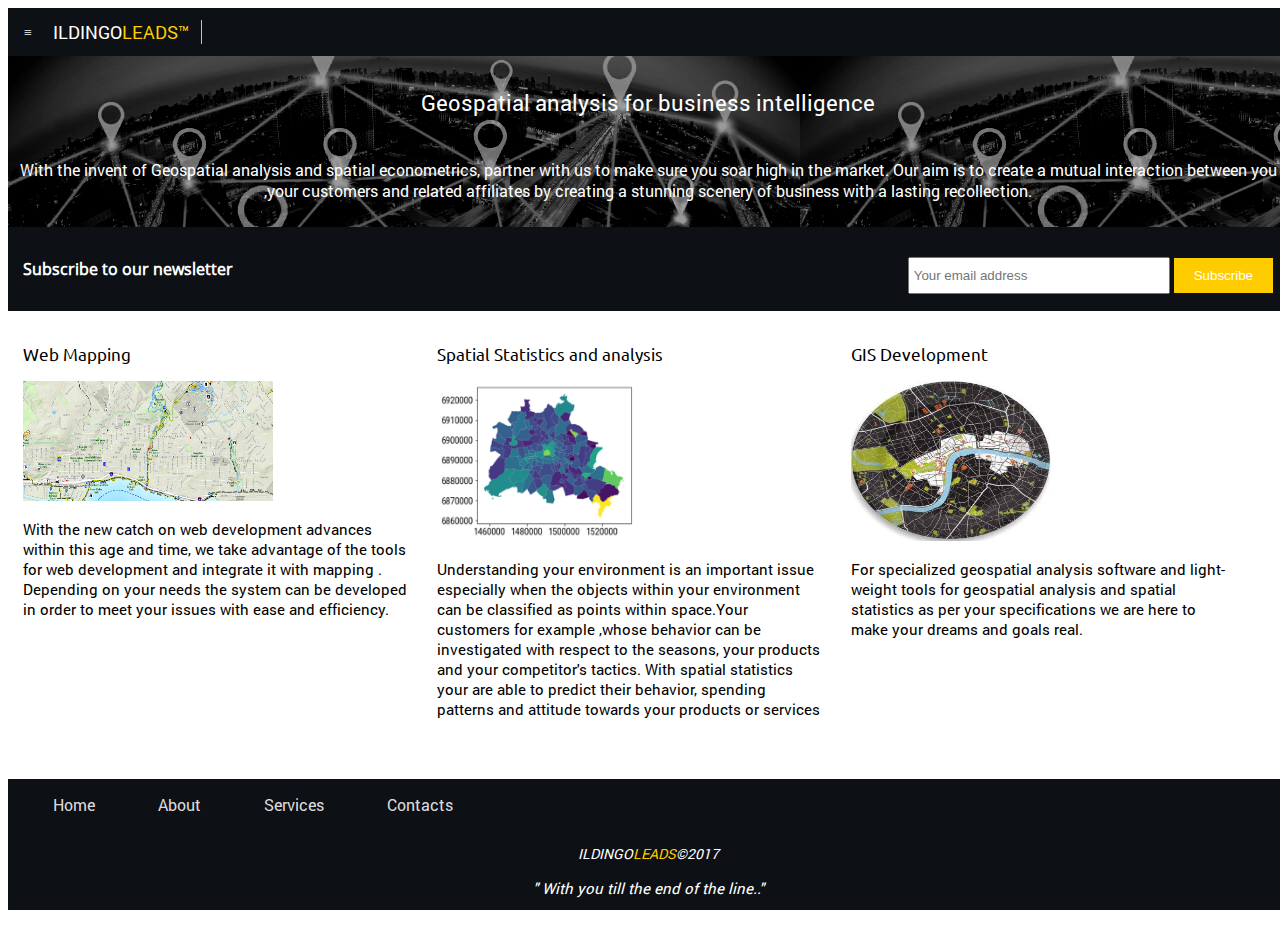
<file: index.html>
<!DOCTYPE html>
<html lang="en">
<head>
    <meta charset="UTF-8">
    <meta name="viewport" content="width=device-width, initial-scale=1.0">
    <meta http-equiv="X-UA-Compatible" content="ie=edge">
    <title>Template One</title>
    <link rel="stylesheet" href="homeindex.css">
</head>
<body>
    <!--HEADER AND NAVIGATION BAR-->
  
     <nav class="navbar">
         <span class="open-slide">
            <a class ="congruent" href="#" onclick="openSlideMenu()">&Congruent;</a>
         </span>
           <h1 class="brand">Ildingo<i>Leads&TRADE;</i></h1>
     </nav>
     <div id="side-menu" class="side-nav">
         <a href="#" class="btn-close" onclick="closeSlideMenu()">&times;</a>
         <a id="current"  href="index.html">Home</a>
         <a href="About.html">About</a>
         <a href="services.html">Services</a>
         <a href="contacts.html">Contacts</a>
         <p>Ildingo <span>Leads</span>&COPY;2017</p>
     </div>
     <script> 
            function openSlideMenu(){
                document.getElementById('side-menu').style.width ='180px';
               // document.getElementById('main').style.marginLeft ='250px';        
            }
            function closeSlideMenu(){
                document.getElementById('side-menu').style.width ='0px';
                document.getElementById('main').style.marginLeft ='0px';        
            }
    </script> 

     <!--MAIN SECTION-->
     <section id="showcase">
      <div class="container">
         <p class="burner">Geospatial analysis for business intelligence</p>

         <p class="scenery">With the invent of Geospatial analysis and spatial econometrics,
            partner with us to make sure you soar high in the market.
            Our aim is to create a mutual interaction between you ,your 
            customers and related affiliates by creating a stunning
                scenery of business with a lasting recollection.
         </p>
      </div>
     </section>

     <!--NEWSLETTER SUBSCRIPTION-->
     <section id="newsletter">
        <div class="container">
            <h3>Subscribe to our newsletter</h3>
            <form action="post">
                <input type="email"  placeholder="Your email address" required="required">
                <button type="submit" class="button1">Subscribe</button>
            </form>
        </div>
     </section>
     
     <!--PREFACE OF WHAT WE DO-->
     <section id="preface">
        <div class="container">
                <div class="stats">
                    <h3>Web Mapping</h3>
                    <img src="IMAGES/mapping.png" alt="webmaps" id="webmap">
                    <p>With the new catch on web development advances within  this age and time,
                            we take advantage of the tools for web development and integrate it with mapping .
                            Depending on your needs the system can be developed in order to meet your issues 
                            with ease and efficiency.</p>
                </div>
                <div class="stats">
                     <h3>Spatial Statistics and analysis</h3>
                     <img src="IMAGES/Pysal.png" alt="stats">
                     <p>Understanding your environment is an important issue especially when the objects within your 
                            environment can be classified as points within space.Your customers for example ,whose behavior
                            can be investigated with respect to the seasons, your products and your competitor's tactics.
                            With spatial statistics your are able to predict their behavior, spending patterns and attitude
                            towards your products or services</p>
                </div>
                <div class="stats">
                    <h3>GIS Development</h3>
                    <img src="IMAGES/PlaceMAp.jpeg" alt="places">
                    <p>For specialized geospatial analysis software and light-weight tools for 
                      geospatial analysis and spatial statistics as per your specifications
                       we are here to 
                    make your dreams and goals real.</p>
                </div>
        </div>
     </section>

     <!--FOOTER SECTION-->
     <footer id="bottom">
         <div class="gridded">
             <div class="box1">
                    <a href="index.html">Home</a>
                    <a href="About.html">About</a>
                    <a href="services.html">Services</a>
                    <a href="contacts.html">Contacts</a>
             </div>
         </div>
         <p class="lgbotom">Ildingo<span>Leads</span>&COPY;2017</p>
         <p class="moto">" With you till the end of the line.."</p>
     </footer>
</body>
</html>
</file>
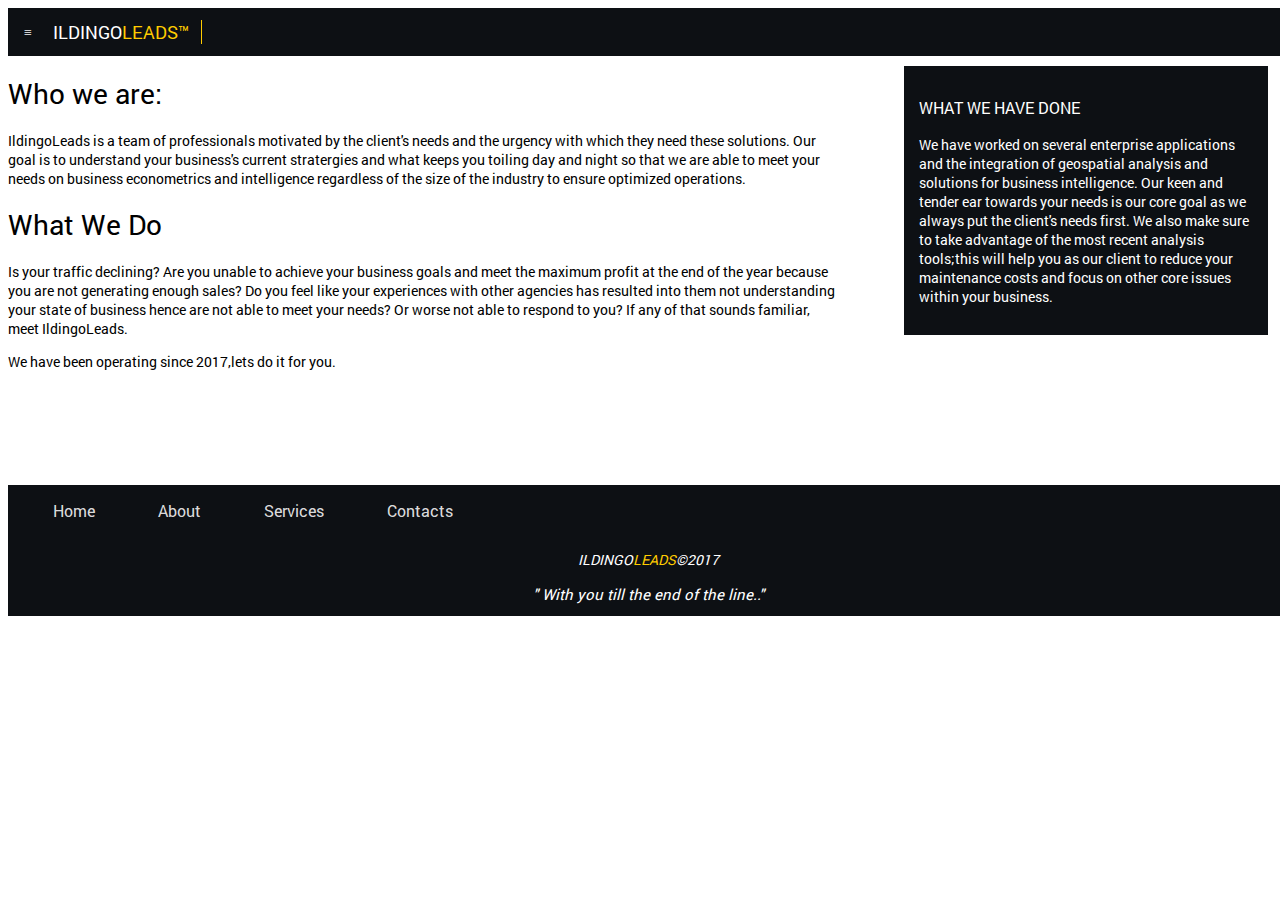
<file: About.html>
<!DOCTYPE html>
<html lang="en">
<head>
    <meta charset="UTF-8">
    <meta name="viewport" content="width=device-width, initial-scale=1.0">
    <meta http-equiv="X-UA-Compatible" content="ie=edge">
    <link rel="stylesheet" href="about.css">
    <title>About</title>
</head>
<body>
        <!--HEADER AND NAVIGATION BAR-->
        <nav class="navbar">
                <span class="open-slide">
                   <a class ="congruent" href="#" onclick="openSlideMenu()">&Congruent;</a>
                </span>
                  <h1 class="brand">Ildingo<i>Leads&TRADE;</i></h1>
            </nav>
            <div id="side-menu" class="side-nav">
                <a href="#" class="btn-close" onclick="closeSlideMenu()">&times;</a>
                <a href="index.html">Home</a>
                <a id="current" href="About.html">About</a>
                <a href="services.html">Services</a>
                <a href="contacts.html">Contacts</a>
                <p>Ildingo <span>Leads</span>&COPY;2017</p>
            </div>
            <section id="main">
                <div class="container">
                    <article id="maincol">
                        <h1 class="page-title">Who we are:</h1>
                        <p>      
                                 IldingoLeads is a team of professionals motivated
                                 by the client's needs and the urgency with which they 
                                 need these solutions.
                            Our goal is to understand your 
                          business's current stratergies  and what keeps you toiling day 
                         and night so that we are able to 
                         meet your needs on business econometrics and intelligence regardless
                          of the size of the industry 
                                to ensure optimized operations.
                        </p>
                        <h1 class="Blue">What we do</h1>
                        <p>
                                Is your traffic declining? Are you unable to achieve your business goals and 
                                meet the maximum profit at the end of the year because you are not generating enough sales?
                                Do you feel like your experiences with other agencies has resulted into them not understanding your state 
                                of business hence are not able to meet your needs? Or worse not 
                                able to respond to you? If any of that sounds familiar, meet IldingoLeads. 
                        </p>
                        <p>We have been operating since 2017,lets do it for you. </p>
                    </article>
                    <aside id="sidebar">
                        <div class="dark">
                        <h3>What we have done</h3>
                        <p>
                            We have worked on several enterprise applications and the integration
                            of geospatial analysis and solutions for  business intelligence. Our keen and 
                            tender ear towards your needs is our core goal  as we always put the client's needs first.
                            We also make sure to take advantage of the most recent analysis tools;this will help you as our client
                            to reduce your maintenance costs and focus on other core issues within your business.
                        </p>
                        </div>
                    </aside>
                </div>
            </section> 
                         
            <script> 
                   function openSlideMenu(){
                       document.getElementById('side-menu').style.width ='180px';
                      // document.getElementById('main').style.marginLeft ='250px';        
                   }
                   function closeSlideMenu(){
                       document.getElementById('side-menu').style.width ='0px';
                       document.getElementById('main').style.marginLeft ='0px';        
                   }
           </script>


          <!--FOOTER SECTION-->
          <footer id="bottom">
            <div class="gridded">
                <div class="box1">
                       <a href="index.html">Home</a>
                       <a href="About.html">About</a>
                       <a href="services.html">Services</a>
                       <a href="contacts.html">Contacts</a>
                </div>
            </div>
            <p class="lgbotom">Ildingo<span>Leads</span>&COPY;2017</p>
            <p class="moto">" With you till the end of the line.."</p>
        </footer>
</body>
</html>
</file>
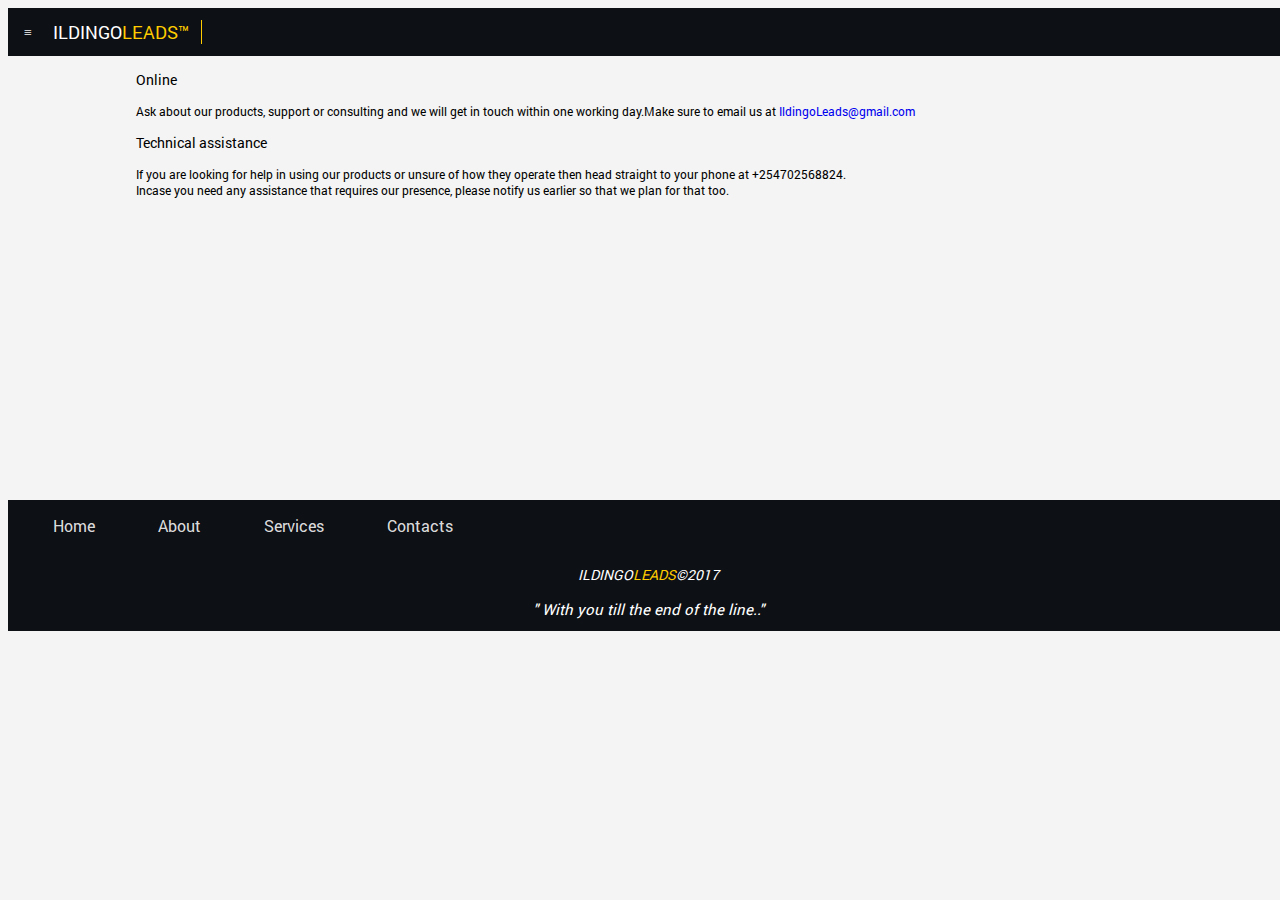
<file: contacts.html>
<!DOCTYPE html>
<html lang="en">
<head>
    <meta charset="UTF-8">
    <meta name="viewport" content="width=device-width, initial-scale=1.0">
    <meta http-equiv="X-UA-Compatible" content="ie=edge">
    <link rel="stylesheet" href="contacts.css">
    <title>Contacts</title>
</head>
<body>
            <!--HEADER AND NAVIGATION BAR-->
            <nav class="navbar">
                    <span class="open-slide">
                       <a class ="congruent" href="#" onclick="openSlideMenu()">&Congruent;</a>
                    </span>
                      <h1 class="brand">Ildingo<i>Leads&TRADE;</i></h1>
                </nav>
                <div id="side-menu" class="side-nav">
                    <a href="#" class="btn-close" onclick="closeSlideMenu()">&times;</a>
                    <a href="index.html">Home</a>
                    <a href="About.html">About</a>
                    <a href="services.html">Services</a>
                    <a id="current" href="contacts.html">Contacts</a>
                    <p>Ildingo <span>Leads</span>&COPY;2017</p>
                </div>
                <script> 
                       function openSlideMenu(){
                           document.getElementById('side-menu').style.width ='180px';
                          // document.getElementById('main').style.marginLeft ='250px';        
                       }
                       function closeSlideMenu(){
                           document.getElementById('side-menu').style.width ='0px';
                           document.getElementById('main').style.marginLeft ='0px';        
                       }
               </script>
               <section id="contactus">
                <div class="wrapper">
                   <div class="online">
                       <h3>Online</h3>
                       <p>Ask about our products, support or consulting and we will get 
                           in touch within one working day.Make sure to email us at
                           <a href="IldingoLeads@gmail.com">IldingoLeads@gmail.com</a>
                       </p>
                   </div>
                   <div>
                       <h3>Technical assistance</h3>
                       <p>If you are looking for help in using our
                           products or unsure of how they operate then head 
                           straight to your phone at <span> +254702568824.</span><br>
                           Incase you need any assistance that requires our presence, please
                               notify us earlier so that we plan for that too.
                       </p>
                   </div>
                </div>
               </section>
       
            <!--FOOTER SECTION-->
     <footer id="bottom">
            <div class="gridded">
                <div class="box1">
                       <a href="index.html">Home</a>
                       <a href="About.html">About</a>
                       <a href="services.html">Services</a>
                       <a href="contacts.html">Contacts</a>
                </div>
            </div>
            <p class="lgbotom">Ildingo<span>Leads</span>&COPY;2017</p>
            <p class="moto">" With you till the end of the line.."</p>
        </footer>
</body>
</html>
</file>
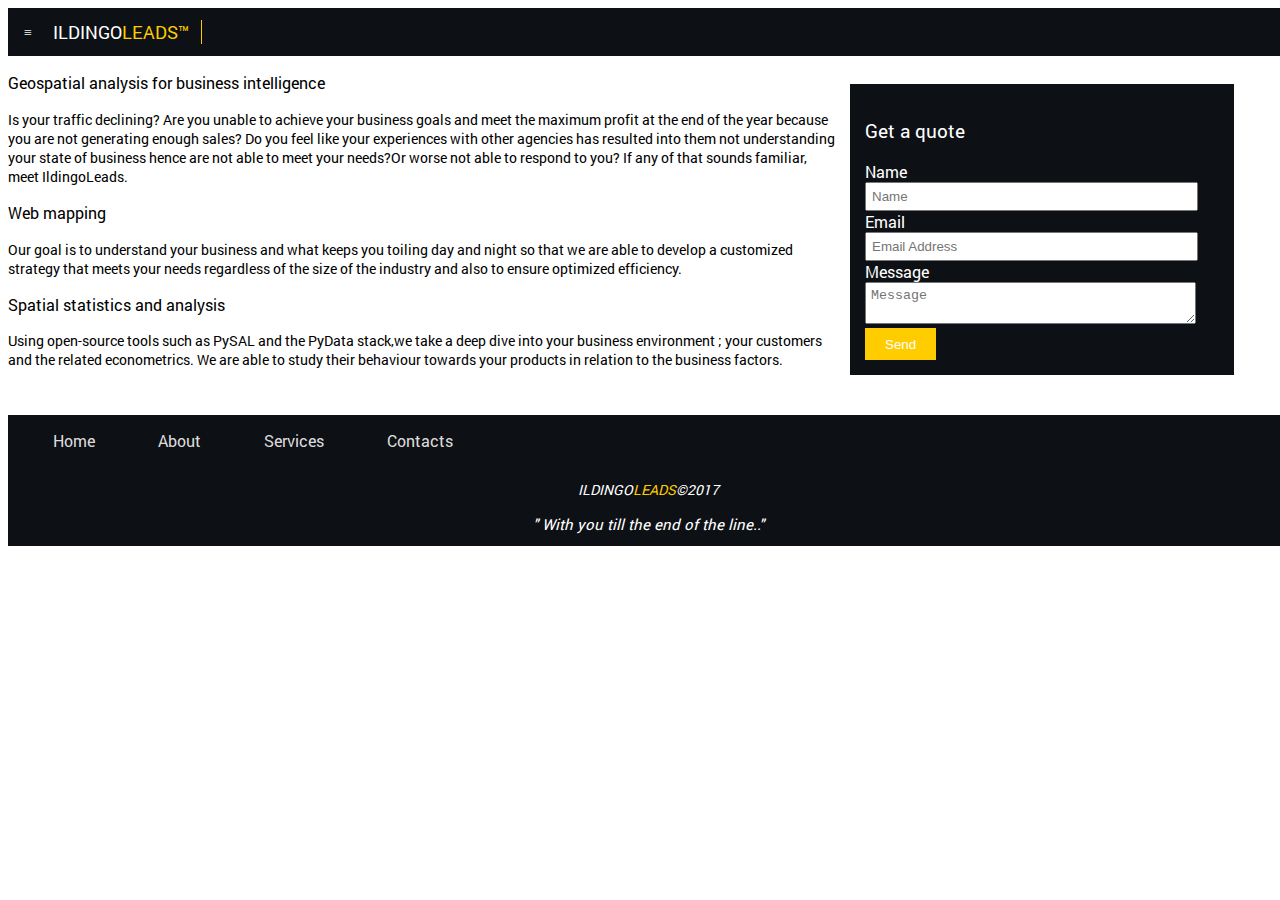
<file: services.html>
<!DOCTYPE html>
<html lang="en">
<head>
    <meta charset="UTF-8">
    <meta name="viewport" content="width=device-width, initial-scale=1.0">
    <meta http-equiv="X-UA-Compatible" content="ie=edge">
    <link rel="stylesheet" href="services.css">
    <title>Services</title>
</head>
<body>
              <!--HEADER AND NAVIGATION BAR-->
              <nav class="navbar">
                    <span class="open-slide">
                       <a class ="congruent" href="#" onclick="openSlideMenu()">&Congruent;</a>
                    </span>
                      <h1 class="brand">Ildingo<i>Leads&TRADE;</i></h1>
                </nav>
                <div id="side-menu" class="side-nav">
                    <a href="#" class="btn-close" onclick="closeSlideMenu()">&times;</a>
                    <a href="index.html">Home</a>
                    <a href="About.html">About</a>
                    <a id="current" href="services.html">Services</a>
                    <a href="contacts.html">Contacts</a>
                    <p>Ildingo <span>Leads</span>&COPY;2017</p>
                </div>
                <script> 
                       function openSlideMenu(){
                           document.getElementById('side-menu').style.width ='180px';
                          // document.getElementById('main').style.marginLeft ='250px';        
                       }
                       function closeSlideMenu(){
                           document.getElementById('side-menu').style.width ='0px';
                           document.getElementById('main').style.marginLeft ='0px';        
                       }
               </script>
        
            <!--SERVICES SECTION-->
       <section id="service">
      <div class="container">
        <article id="maincol">
            <ul id="services">
                <li>
                    <h3>Geospatial analysis for business intelligence</h3>
                    <p>
                Is your traffic declining? Are you unable to achieve your business goals and 
               meet the maximum profit at the end of the year because you are not generating enough sales?
               Do you feel like your experiences with other agencies has resulted into them not understanding your state 
               of business hence are not able to meet your needs?Or worse not able to respond to you? If any of that sounds
               familiar, meet IldingoLeads.
                     </p>
                </li>
                <li>
                    <h3>Web mapping</h3>
                <p>Our goal is to understand your 
                business and what keeps you toiling 
                day and night so that we are able to 
                develop a 
                customized strategy that meets your needs 
                regardless of the size of the industry
                and also 
                to ensure optimized efficiency.
                </li>
                <li>
                    <h3>Spatial statistics and analysis</h3>
                     <p>Using open-source tools such as PySAL and the PyData stack,we take a 
                         deep dive into your business environment ; your customers and the related econometrics.
                        We are able to study their behaviour towards your products in relation to the business
                         factors. </p>
                </li>
            </ul>   
        </article>
    </article>
    <aside id="sidebar">
        <div class="dark">
        <h3>Get a quote</h3>
        <form class="quote">
            <div>
                <label>Name</label><br>
                <input type="text" placeholder="Name">
            </div>
            <div>
                <label>Email</label><br>
                <input type="email" placeholder="Email Address" required="required">
            </div>
            <div>
                <label>Message</label><br>
                <textarea placeholder="Message" class="texts"></textarea>
            </div>
            <button type="submit" class="button1">Send</button>
        </form>
        </div>
    </aside>
      </div>
       </section>


            <!--FOOTER SECTION-->
            <footer id="bottom">
                <div class="gridded">
                    <div class="box1">
                        <a href="index.html">Home</a>
                        <a href="About.html">About</a>
                        <a href="services.html">Services</a>
                        <a href="contacts.html">Contacts</a>
                    </div>
                </div>
             <p class="lgbotom">Ildingo<span>Leads</span>&COPY;2017</p>
             <p class="moto">" With you till the end of the line.."</p>
        </footer>
</body>
</html>
</file>
<file: homeindex.css>
@font-face{
    font-family: 'Ubuntu-regular';
    font-weight: normal;
    font-style: normal;
    src:url('FONTS/ubuntu/Ubuntu-Regular.ttf');

}
@font-face{
    font-family: 'Roboto';
    font-weight: normal;
    font-style: normal;
    src:url('FONTS/roboto/Roboto-Regular.ttf')
}
@font-face{
    font-family: 'Open Sans';
    src: url('FONTS/open-sans/OpenSans-Regular.ttf');
    font-style: normal;
    font-weight: normal;
}

body{
    font-family: 'Ubuntu-regular';
    background-color: #ffffff;
    overflow-x: hidden;
    width: 100%;
}


/*Header */
.congruent{
    text-decoration: none;
    color: #ffffff;
    font-size: 18px;
}
#current{
    color:#ffcc00;
    
}
.navbar{
    background-color: #0d1014;
    overflow: hidden;
    height: 48px;
    width: 100%;

}
.navbar a {
    float: left;
    display: block; 
    color: #f2f2f2; 
    text-align: center;
    padding: 14px 16px;
    text-decoration: none;
    font-size: 14px;
}
.brand {
    
    margin-left: 45px;
   color: #ffffff;
   font-family: 'Roboto';
   font-weight: normal;
   font-size: 18px;
   text-transform: uppercase;
}
.brand i{
    padding-right: 12px;
    border-right: 1px solid #ffcc00;
    font-style: normal;
    color: #ffcc00;
}
.navbar ul{
    margin: 8px 0 0 0 ;
    list-style-type: none;

}
.navbar a:hover{
    font-size: 16px;
    color: #ffffff;
}

.side-nav{
    
   height: 100%;
   width: 0;
   position: fixed;
   z-index: 1;
   top: 0;
   left: 0;
   background-color: #111111;
   opacity: 0.9;
   overflow-x: hidden;
   padding-top: 60px;
   transition: 0.4s;
   
}
.side-nav  p{
    font-size: 14px;
    font-weight: lighter;
    color: #ffffff;
    padding-top: 250px;
    padding-left: 12px;
    font-style: italic;
    font-family: 'Roboto';
    text-transform: uppercase;
} 
.side-nav  p  span{
    color: #ffcc00;
}
.side-nav a {
    font-size: 14px;
    padding: 10px 10px 10px 30px;
    text-decoration: none;
    font-size: 14px;
    color: #cccccc;
    display: block;
    transition: 0.3s;
}
.side-nav a:hover{
    color: #ffffff;
}

.side-nav .btn-close{
    position: absolute;
    top: 0;
    right: 22px;
    font-size:36px;
    margin-left: 50px;
}
/*....Containers styling ....*/

.container{
    width: 100%;
    overflow-x: hidden;
    
}
/*........SHOWCASE AREA......*/
#showcase{
    background-image: url('IMAGES/geospace.jpg');
    background-attachment: fixed;
}
#showcase p{
    color: #ffffff;
    padding: 10px 10px 10px 10px;
    font-family: 'Roboto';
    font-style: normal;
    text-align: center;

}
#showcase .burner{
    font-size: 22px;
}
#showcase  .scenery{
    font-size: 16px;

}

/*....Newsletter SECTION....*/
#newsletter{
    padding: 15px;
    background-color: #0d1014;
    font-family: 'Open Sans'; 
}
#newsletter h3{
    float: left;
    color: #ffffff;
    font-size: 16px;
}
#newsletter form{
    float: right;
    margin-top: 15px;
    
}
#newsletter input[type="email"]{
    padding: 4px;
    height: 25px;
    width: 250px;
 }
 .button1{
    height: 35px;
    background-color: #ffcc00;
    border: none;
    padding: 0px 20px 0px 20px;
    color: #ffffff;
 }
/*.....Tip of what we do here

USE GRID CSS 
.....*/
#preface img{
    width: 200px;
    height: 160px;
}
#preface  #webmap{
    width: 250px;
    height: 120px;
}
.stats{
   width:30%;
   float: left;
   padding: 15px;
}
.stats p{
    font-size: 15px;
    font-family: 'Roboto';
}
.stats  h3{
    font-style: 'Roboto';
    font-size: 17px;
    font-weight: normal;
}


/*......FOOTER SECTION....*/
#bottom{


    background-color:  #0d1014;
    color: #ffffff;
    font-family: 'Roboto';
    max-height: 170px;
}
#bottom .find{
    font-size: 13px;
    padding-bottom: 0px;
    margin-bottom: 0px;
}
#bottom p.lgbotom{
    text-align: center;
    font-weight: lighter;
    font-family: 'Roboto';
    font-size: 14px;
    font-style: italic;
    text-transform: uppercase;
}
#bottom p.moto{
     text-align: center;
     padding-top: 18px;
     padding-bottom: 12px;
     font-style: italic;
     font-size: 15px;
     padding-top: 0px;
}
#bottom p span{
    color: #ffcc00;
}
.gridded{
    padding: 15px;
    display: grid;
    margin-top: 30px;
    font-weight: normal;
    font-size: 12px;
    font-family: 'Roboto';
    background-color:  #0d1014;
}

#bottom a {
    font-size: 16px;
    display: inline;
    padding: 30px;
    text-decoration: none;
    color: #ffffffde;
}
#bottom a:hover{
    color: #ffffff;
}
#bottom  img{
    position: relative;
    top: 6px;
    width: 20px;
    height: 20px;
}



/*...The media queries for responsive design....*/
@media(max-width:300px){
    body{
        overflow-x:hidden;
    }
    #main{
        overflow: hidden;
    }
    /*#preface img{*/
       /* width: 200px;*/
        /*height: 160px;}*/
    #preface  #webmap{
        width: 250px;
        height: 120px;
    }
    .stats{
        display: block;
        width:100%;
       /*float: left;*/
      /* padding: 15px;*/
    }
    .stats p{
        font-size: 13px;
        font-family: 'Roboto';
    }
    .stats  h3{
        font-style: 'Roboto';
        font-size: 16px;
        font-weight: normal;
    }

}
@media(max-width:430px){
    #bottom a{
        display: inline;
        font-size: 12px;
        padding: 5px;
    }
    /*#preface img{*/
        /* width: 200px;*/
         /*height: 160px;*/
     
     #preface  #webmap{
         width: 250px;
         height: 120px;
     }
     .stats{
         display: block;
        width:100%;
        /*float: left;*/
       /* padding: 15px;*/
     }
     .stats p{
         font-size: 13px;
         font-family: 'Roboto';
     }
     .stats  h3{
         font-style: 'Roboto';
         font-size: 16px;
         font-weight: normal;
        }
     
}
@media(max-width: 320px){
    #bottom a{
        display: inline;
        font-size: 10px;
        padding: 3px;
    }
    /*#preface img{*/
        /* width: 200px;*/
         /*height: 160px;}*/
     #preface  #webmap{
         width: 250px;
         height: 120px;
     }
     .stats{
         display: block;
        width:100%;
        /*float: left;*/
       /* padding: 15px;*/
     }
     .stats p{
         font-size: 13px;
         font-family: 'Roboto';
     }
     .stats  h3{
         font-style: 'Roboto';
         font-size: 16px;
         font-weight: normal;
     }
    }

     @media(max-width:890px) {
        /*#preface img{*/
            /* width: 200px;*/
             /*height: 160px;}*/
         #preface  #webmap{
             width: 250px;
             height: 120px;
         }
         .stats{
             display: block;
            width:100%;
            /*float: left;*/
           /* padding: 15px;*/
         }
         .stats p{
             font-size: 13px;
             font-family: 'Roboto';
         }
         .stats  h3{
             font-style: 'Roboto';
             font-size: 16px;
             font-weight: normal;
         }     
     }
     @media(max-width:768px){
        #newsletter button{
            display: block;
            width: 100%;
        }
        #newsletter form input[type="email"]{
            width: 100%;
            margin-bottom:5px;
        }
        #newsletter h1,#newsletter form {
            float: none;
            text-align: center;
            width: 100%; 
        }
     }
</file>
<file: about.css>
@font-face{
    font-family: 'Ubuntu-regular';
    font-weight: normal;
    font-style: normal;
    src:url('FONTS/ubuntu/Ubuntu-Regular.ttf');

}
@font-face{
    font-family: 'Roboto';
    font-weight: normal;
    font-style: normal;
    src:url('FONTS/roboto/Roboto-Regular.ttf')
}
@font-face{
    font-family: 'Open Sans';
    src: url('FONTS/open-sans/OpenSans-Regular.ttf');
    font-style: normal;
    font-weight: normal;
}
body{
    font-family: 'Ubuntu-regular';
    background-color: #ffffff;
    overflow-x: hidden;
    width: 100%;
    
}


/*Header */
.congruent{
    text-decoration: none;
    color: #ffffff;
    font-size: 18px;
}
#current{
    color: #ffcc00;
}
.navbar{
    background-color: #0d1014;
    overflow: hidden;
    height: 48px;
    width: 100%;

}
.navbar a {
    float: left;
    display: block; 
    color: #f2f2f2; 
    text-align: center;
    padding: 14px 16px;
    text-decoration: none;
    font-size: 14px;
}
.brand {
    
    margin-left: 45px;
   color: #ffffff;
   font-family: 'Roboto';
   font-weight: normal;
   font-size: 18px;
   text-transform: uppercase;
}
.brand i{
    padding-right: 12px;
    border-right: 1px solid #ffcc00;
    font-style: normal;
    color: #ffcc00;
}
.navbar ul{
    margin: 8px 0 0 0 ;
    list-style-type: none;

}
.navbar a:hover{
    font-size: 16px;
    color: #ffffff;
}

.side-nav{
    
   height: 100%;
   width: 0;
   position: fixed;
   z-index: 1;
   top: 0;
   left: 0;
   background-color: #111111;
   opacity: 0.9;
   overflow-x: hidden;
   padding-top: 60px;
   transition: 0.4s;
   
}
.side-nav  p{
    font-size: 14px;
    font-weight: lighter;
    color: #ffffff;
    padding-top: 250px;
    padding-left: 12px;
    font-style: italic;
    font-family: 'Roboto';
    text-transform: uppercase;
} 
.side-nav  p  span{
    color: #ffcc00;
}
.side-nav a {
    font-size: 14px;
    padding: 10px 10px 10px 30px;
    text-decoration: none;
    font-size: 14px;
    color: #cccccc;
    display: block;
    transition: 0.3s;
}
.side-nav a:hover{
    color: #ffffff;
}

.side-nav .btn-close{
    position: absolute;
    top: 0;
    right: 22px;
    font-size:36px;
    margin-left: 50px;
}


/*Container styling*/
.container{
    width: 100%;
    overflow-x: hidden;
    
}

/*  .........THE SECTION AREA........*/
#main{
    font-style: normal;
    font-family: 'Roboto';
    font-size: 14px;
}
article#maincol{
  float: left;
  width: 65%;
}
#sidebar{
    float: right;
    width: 30%;
}
#sidebar h3{
    text-transform: uppercase;
    font-weight: normal;
}
article h1.Blue{
    text-transform:  capitalize;
    font-weight: normal;
}
article h1.page-title{
    font-weight:normal;
}
.dark{
    margin-top: 10px;
    margin-bottom: 10px;
    padding: 15px;
    margin-right: 20px;
    background-color: #0d1014;
    color:#ffffff;
}


/*......FOOTER SECTION....*/
#bottom{
    margin-top: 100px;
    padding-bottom: 0px;
    margin-bottom: 0px;
    background-color:  #0d1014;
    color: #ffffff;
    font-family: 'Roboto';
   max-height: 170px;
}
#bottom .find{
    font-size: 13px;
    padding-bottom: 0px;
    margin-bottom: 0px;
}
#bottom p.lgbotom{
    text-align: center;
    font-weight: lighter;
    font-family: 'Roboto';
    font-size: 14px;
    font-style: italic;
    text-transform: uppercase;
}
#bottom p.moto{
     text-align: center;
     padding-top: 18px;
     padding-bottom: 12px;
     font-style: italic;
     font-size: 15px;
     padding-top: 0px;
}
#bottom p span{
    color: #ffcc00;
}
.gridded{
    padding: 15px;
    display: grid;
    margin-top: 30px;
    font-weight: normal;
    font-size: 12px;
    font-family: 'Roboto';
    background-color:  #0d1014;
}
#bottom a {
    font-size: 16px;
    display: inline;
    padding: 30px;
    text-decoration: none;
    color: #ffffffde;
}
#bottom a:hover{
    color: #ffffff;
}
#bottom  img{
    position: relative;
    top: 6px;
    width: 20px;
    height: 20px;
}


    /*...The media queries for responsive design....*/
@media(max-width:768px){
    #branding,article#maincol,
     aside#sidebar{
        float: none;
        text-align: center;
        width: 100%; 
    }
@media(max-width:300px){
    body{
        overflow-x:hidden;
    }
    #main{
        overflow: hidden;
    }
    /*#preface img{*/
       /* width: 200px;*/
        /*height: 160px;}*/
    #preface  #webmap{
        width: 250px;
        height: 120px;
    }
    .stats{
        display: block;
        width:100%;
       /*float: left;*/
      /* padding: 15px;*/
    }
    .stats p{
        font-size: 13px;
        font-family: 'Roboto';
    }
    .stats  h3{
        font-style: 'Roboto';
        font-size: 16px;
        font-weight: normal;
    }

}
@media(max-width:430px){
    #bottom a{
        display: inline;
        font-size: 12px;
        padding: 5px;
    }
    /*#preface img{*/
        /* width: 200px;*/
         /*height: 160px;*/
     
     #preface  #webmap{
         width: 250px;
         height: 120px;
     }
     .stats{
         display: block;
        width:100%;
        /*float: left;*/
       /* padding: 15px;*/
     }
     .stats p{
         font-size: 13px;
         font-family: 'Roboto';
     }
     .stats  h3{
         font-style: 'Roboto';
         font-size: 16px;
         font-weight: normal;
        }
     
}
@media(max-width: 320px){
    #bottom a{
        display: inline;
        font-size: 10px;
        padding: 3px;
    }
    /*#preface img{*/
        /* width: 200px;*/
         /*height: 160px;}*/
     #preface  #webmap{
         width: 250px;
         height: 120px;
     }
     .stats{
         display: block;
        width:100%;
        /*float: left;*/
       /* padding: 15px;*/
     }
     .stats p{
         font-size: 13px;
         font-family: 'Roboto';
     }
     .stats  h3{
         font-style: 'Roboto';
         font-size: 16px;
         font-weight: normal;
     }
    }

     @media(max-width:890px) {
        /*#preface img{*/
            /* width: 200px;*/
             /*height: 160px;}*/
         #preface  #webmap{
             width: 250px;
             height: 120px;
         }
         .stats{
             display: block;
            width:100%;
            /*float: left;*/
           /* padding: 15px;*/
         }
         .stats p{
             font-size: 13px;
             font-family: 'Roboto';
         }
         .stats  h3{
             font-style: 'Roboto';
             font-size: 16px;
             font-weight: normal;
         }     
     }


}
</file>
<file: contacts.css>
@font-face{
    font-family: 'Ubuntu-regular';
    font-weight: normal;
    font-style: normal;
    src:url('FONTS/ubuntu/Ubuntu-Regular.ttf');

}
@font-face{
    font-family: 'Roboto';
    font-weight: normal;
    font-style: normal;
    src:url('FONTS/roboto/Roboto-Regular.ttf')
}

body{
    font-family: 'Ubuntu-regular';
    background-color: #f4f4f4;
    overflow-x: hidden;
    width: 100%;
}


/*Header */
.congruent{
    text-decoration: none;
    color: #ffffff;
    font-size: 18px;
}
#current{
    color:#ffcc00;
    
}
.navbar{
    background-color: #0d1014;
    overflow: hidden;
    height: 48px;
    width: 100%;

}
.navbar a {
    float: left;
    display: block; 
    color: #f2f2f2; 
    text-align: center;
    padding: 14px 16px;
    text-decoration: none;
    font-size: 14px;
}
.brand {
    
    margin-left: 45px;
   color: #ffffff;
   font-family: 'Roboto';
   font-weight: normal;
   font-size: 18px;
   text-transform: uppercase;
}
.brand i{
    padding-right: 12px;
    border-right: 1px solid #ffcc00;
    font-style: normal;
    color: #ffcc00;
}
.navbar ul{
    margin: 8px 0 0 0 ;
    list-style-type: none;

}
.navbar a:hover{
    font-size: 16px;
    color: #ffffff;
}

.side-nav{
    
   height: 100%;
   width: 0;
   position: fixed;
   z-index: 1;
   top: 0;
   left: 0;
   background-color: #111111;
   opacity: 0.9;
   overflow-x: hidden;
   padding-top: 60px;
   transition: 0.4s;
   
}
.side-nav  p{
    font-size: 14px;
    font-weight: lighter;
    color: #ffffff;
    padding-top: 250px;
    padding-left: 12px;
    font-style: italic;
    font-family: 'Roboto';
    text-transform: uppercase;
} 
.side-nav  p  span{
    color: #ffcc00;
}
.side-nav a {
    font-size: 14px;
    padding: 10px 10px 10px 30px;
    text-decoration: none;
    font-size: 14px;
    color: #cccccc;
    display: block;
    transition: 0.3s;
}
.side-nav a:hover{
    color: #ffffff;
}

.side-nav .btn-close{
    position: absolute;
    top: 0;
    right: 22px;
    font-size:36px;
    margin-left: 50px;
}



/*......CONTACTS MAIN SECTION...*/
#contactus .wrapper{
    margin: auto;
    width: 80%;
    height: 400px;
    font-family: 'Roboto';
    font-size: 12px;
}
.wrapper a{
    text-decoration: none;
    
}
.wrapper h3{
    font-weight: normal;
}













/*..........THE FOOTER SECTION....*/
#bottom{
    background-color:  #0d1014;
    color: #ffffff;
    font-family: 'Roboto';
    max-height: 170px;
}
#bottom .find{
    font-size: 13px;
    padding-bottom: 0px;
    margin-bottom: 0px;
}
#bottom p.lgbotom{
    text-align: center;
    font-weight: lighter;
    font-family: 'Roboto';
    font-size: 14px;
    font-style: italic;
    text-transform: uppercase;
}
#bottom p.moto{
     text-align: center;
     padding-top: 18px;
     padding-bottom: 12px;
     font-style: italic;
     font-size: 15px;
     padding-top: 0px;
}
#bottom p span{
    color: #ffcc00;
}
.gridded{
    padding: 15px;
    display: grid;
    margin-top: 30px;
    font-weight: normal;
    font-size: 12px;
    font-family: 'Roboto';
    background-color:  #0d1014;
}

#bottom a {
    font-size: 16px;
    display: inline;
    padding: 30px;
    text-decoration: none;
    color: #ffffffde;
}
#bottom a:hover{
    color: #ffffff;
}

/*.....RESPONSIVE DESIGN....*/
@media(max-width:768px){
    #bottom a{
        display: inline;
        font-size: 10px;
        padding: 3px;
    }
}
</file>
<file: services.css>
@font-face{
    font-family: 'Ubuntu-regular';
    font-weight: normal;
    font-style: normal;
    src:url('FONTS/ubuntu/Ubuntu-Regular.ttf');

}
@font-face{
    font-family: 'Roboto';
    font-weight: normal;
    font-style: normal;
    src:url('FONTS/roboto/Roboto-Regular.ttf')
}

body{
    font-family: 'Ubuntu-regular';
    background-color: #ffffff;
    overflow-x: hidden;
    width: 100%;
    /*overflow:hidden;*/
}


/*Header */
.congruent{
    text-decoration: none;
    color: #ffffff;
    font-size: 18px;
}
#current{
    color:#ffcc00;
    
}
.navbar{
    background-color: #0d1014;
    overflow: hidden;
    height: 48px;
    width: 100%;

}
.navbar a {
    float: left;
    display: block; 
    color: #f2f2f2; 
    text-align: center;
    padding: 14px 16px;
    text-decoration: none;
    font-size: 14px;
}
.brand {
    
    margin-left: 45px;
   color: #ffffff;
   font-family: 'Roboto';
   font-weight: normal;
   font-size: 18px;
   text-transform: uppercase;
}
.brand i{
    padding-right: 12px;
    border-right: 1px solid #ffcc00;
    font-style: normal;
    color: #ffcc00;
}
.navbar ul{
    margin: 8px 0 0 0 ;
    list-style-type: none;

}
.navbar a:hover{
    font-size: 16px;
    color: #ffffff;
}

.side-nav{
    
   height: 100%;
   width: 0;
   position: fixed;
   z-index: 1;
   top: 0;
   left: 0;
   background-color: #111111;
   opacity: 0.9;
   overflow-x: hidden;
   padding-top: 60px;
   transition: 0.4s;
   
}
.side-nav  p{
    font-size: 14px;
    font-weight: lighter;
    color: #ffffff;
    padding-top: 250px;
    padding-left: 12px;
    font-style: italic;
    font-family: 'Roboto';
    text-transform: uppercase;
} 
.side-nav  p  span{
    color: #ffcc00;
}
.side-nav a {
    font-size: 14px;
    padding: 10px 10px 10px 30px;
    text-decoration: none;
    font-size: 14px;
    color: #cccccc;
    display: block;
    transition: 0.3s;
}
.side-nav a:hover{
    color: #ffffff;
}

.side-nav .btn-close{
    position: absolute;
    top: 0;
    right: 22px;
    font-size:36px;
    margin-left: 50px;
}


/*NEWSLETTER SECTION*/
#services{
    padding: 0px;
    list-style-type: none;
    font-family: 'Roboto';
    font-style:normal;
    font-size: 14px;
}
#services h3{
    font-weight: 200;
} 
article#maincol{
    width: 65%;
    float: left;
}
#sidebar{
 width: 30%;
 float: left;
 margin-top: 18px;
 padding-left: 10px;
}

input{
    padding: 5px;
    width: 90%;
}
.texts{
    padding: 5px;
    width: 90%;
}
.button1{
    height: 32px;
    background-color: #ffcc00;
    border: none;
   padding-left: 20px;
   padding-right: 20px;
    color: #ffffff;
 }
.dark{
    margin-top: 10px;
    margin-bottom: 10px;
    background-color: #0d1014;
    color: #ffffff;
    padding: 15px;
    font-family: 'Roboto';
}
.dark h3{
    font-weight: normal;
    
}




/*......FOOTER SECTION....*/
#bottom{
    /*margin-top: 100px;*/
    padding-bottom: 0px;
    margin-bottom: 0px;
    background-color:  #0d1014;
    color: #ffffff;
    font-family: 'Roboto';
   max-height: 170px;
}
#bottom .find{
    font-size: 13px;
    padding-bottom: 0px;
    margin-bottom: 0px;
}
#bottom p.lgbotom{
    text-align: center;
    font-weight: lighter;
    font-family: 'Roboto';
    font-size: 14px;
    font-style: italic;
    text-transform: uppercase;
}
#bottom p.moto{
     text-align: center;
     padding-top: 18px;
     padding-bottom: 12px;
     font-style: italic;
     font-size: 15px;
     padding-top: 0px;
}
#bottom p span{
    color: #ffcc00;
}
.gridded{
    padding: 15px;
    display: grid;
    margin-top: 30px;
    font-weight: normal;
    font-size: 12px;
    font-family: 'Roboto';
    background-color:  #0d1014;
}
#bottom a {
    font-size: 16px;
    display: inline;
    padding: 30px;
    text-decoration: none;
    color: #ffffffde;
}
#bottom a:hover{
    color: #ffffff;
}
#bottom  img{
    position: relative;
    top: 6px;
    width: 20px;
    height: 20px;
}
/*.....CONTAINER STYLING.....*/
.container{
    width: 100%;
    overflow-x: hidden;
    
}



/*...The media queries for responsive design....*/
@media(max-width:300px){
    body{
        overflow-x:hidden;
    }
    #main{
        overflow: hidden;
    }
    #preface  #webmap{
        width: 250px;
        height: 120px;
    }
    .stats{
        display: block;
        width:100%;
    }
    .stats p{
        font-size: 13px;
        font-family: 'Roboto';
    }
    .stats  h3{
        font-style: 'Roboto';
        font-size: 16px;
        font-weight: normal;
    }

}
@media(max-width:430px){
    #bottom a{
        display: inline;
        font-size: 12px;
        padding: 5px;
    }
     #preface  #webmap{
         width: 250px;
         height: 120px;
     }
     .stats{
         display: block;
        width:100%;
     }
     .stats p{
         font-size: 13px;
         font-family: 'Roboto';
     }
     .stats  h3{
         font-style: 'Roboto';
         font-size: 16px;
         font-weight: normal;
        }
     
}
@media(max-width: 320px){
    #bottom a{
        display: inline;
        font-size: 10px;
        padding: 3px;
    }
     #preface  #webmap{
         width: 250px;
         height: 120px;
     }
     .stats{
         display: block;
        width:100%;
     }
     .stats p{
         font-size: 13px;
         font-family: 'Roboto';
     }
     .stats  h3{
         font-style: 'Roboto';
         font-size: 16px;
         font-weight: normal;
     }
    }



    @media(max-width:768px){
        article#maincol{
            width: 100%; 
        }
        #sidebar{
            
            width: 100%;
        }
        .button1{
            width: 50%;
            
         }
    }



     @media(max-width:890px) {
        
         #preface  #webmap{
             width: 250px;
             height: 120px;
         }
         .stats{
             display: block;
            width:100%;
            
         }
         .stats p{
             font-size: 13px;
             font-family: 'Roboto';
         }
         .stats  h3{
             font-style: 'Roboto';
             font-size: 16px;
             font-weight: normal;
         }     
     }
</file>
